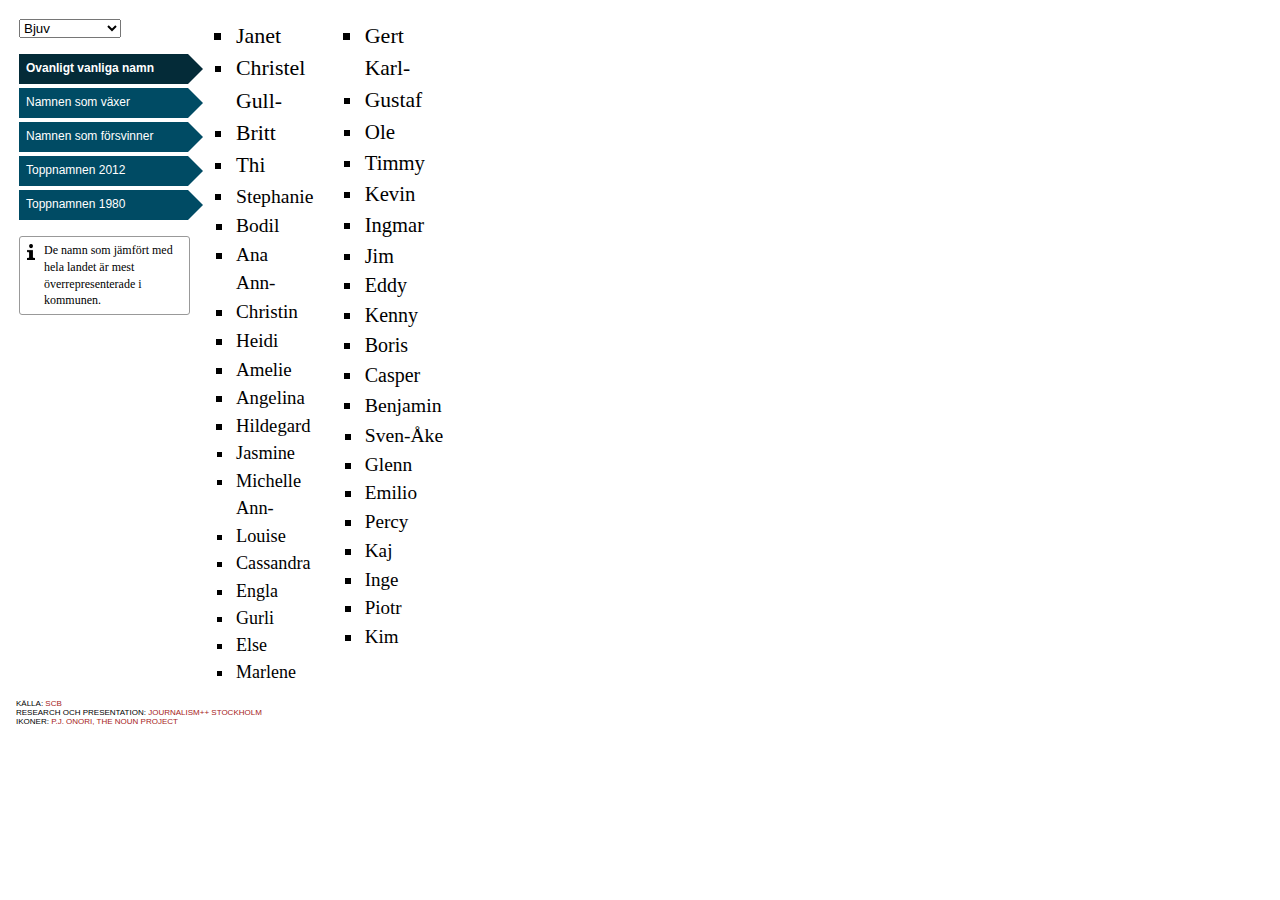
<file: iframe.html>
<!DOCTYPE html PUBLIC "-//W3C//DTD HTML 4.01//EN"
   "http://www.w3.org/TR/html4/strict.dtd">

<html lang="se">
<head>
	<meta http-equiv="Content-Type" content="text/html; charset=utf-8">
	<title>De  nya namnen</title>
	<meta name="author" content="Jens Finnäs">
	
</head>
<body>
	<script>
	function getParameterByName(name) {
	  	name = name.replace(/[\[]/, "\\\[").replace(/[\]]/, "\\\]");
	  	var regexS = "[\\?&]" + name + "=([^&#]*)";
	  	var regex = new RegExp(regexS);
	  	var results = regex.exec(window.location.search);
	  	if(results == null)
	    	return "";
	  	else
	    	return decodeURIComponent(results[1].replace(/\+/g, " "));
	}
	var w = getParameterByName("w") ? getParameterByName("w") : 450; 
	document.write('<iframe src="index.html?kid=skane&css=sydsvenskan" width="'+w+'" height="760" frameborder="0"></iframe>');
	</script>
	
</body>
</html>
</file>
